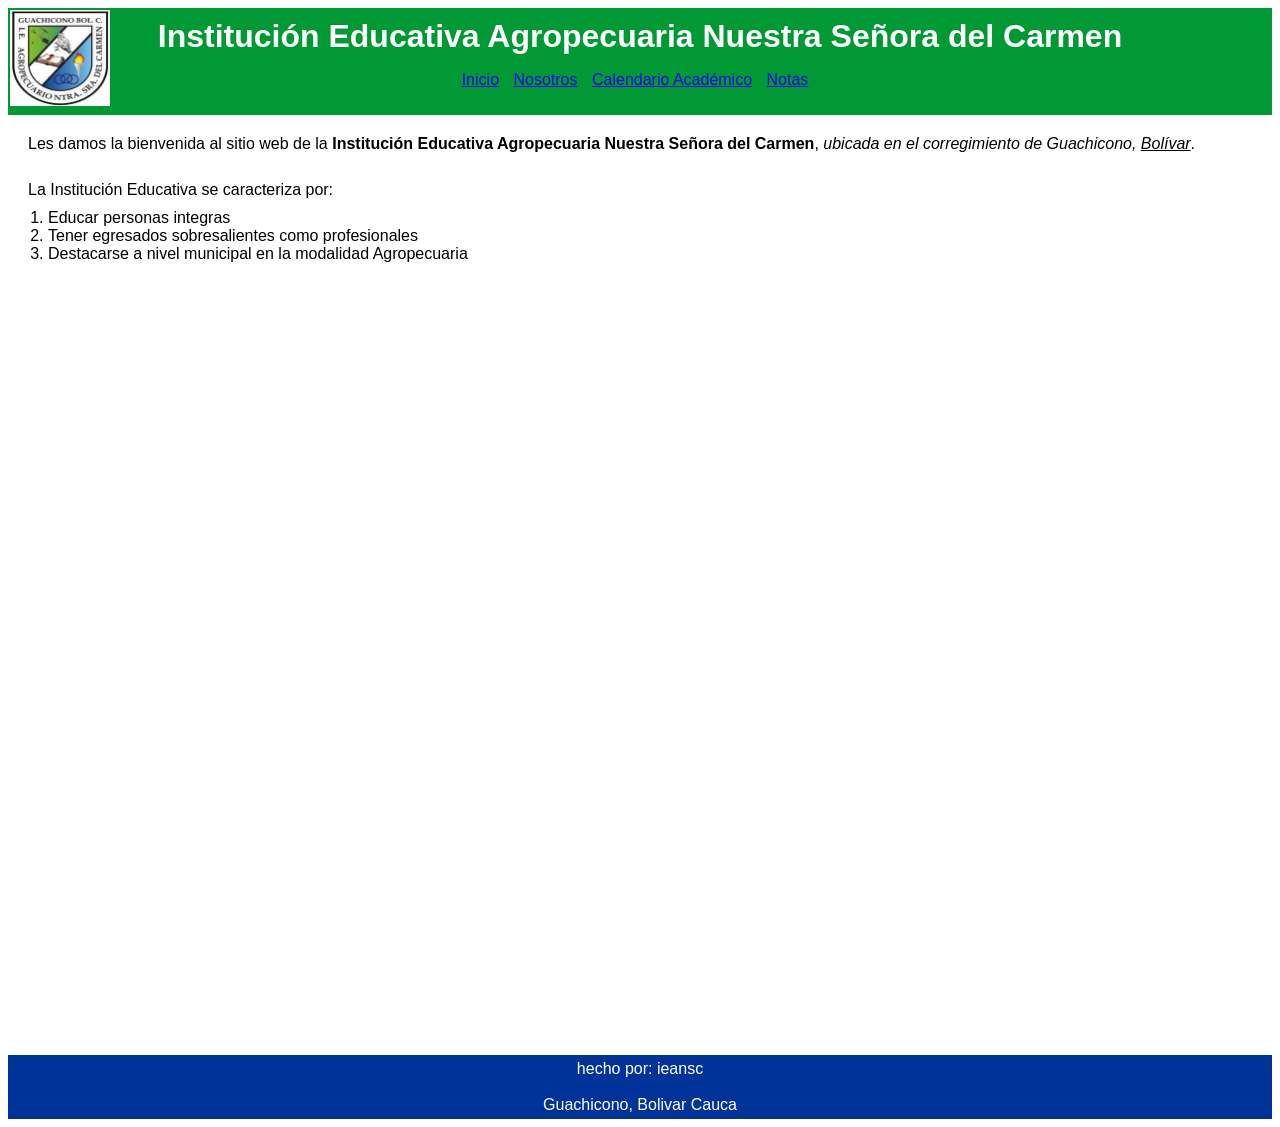
<file: index.html>
<html>
    <head>
        <title>IEANSC</title>
        <meta charset="utf-8">
        <link rel="stylesheet" type="text/css" href="css/estilo.css">
    </head>

<body>
<!--etiqueta header de maquetacion para hacer el encabezado-->
<header>
  <img src="imagenes/logo.jpg" height="100px" width="100px" alt="logo colegio" class="imagen-superior-izquierda">
    <h1>Institución Educativa Agropecuaria Nuestra Señora del Carmen </h1>
    <!--Etiquetas para crear listas-->
    <ul>
    <a href="incio.html"><li>Inicio</li></a>
    <a href="nosotros.html"><li>Nosotros</li></a>
    <a href="calendario.html"><li>Calendario Académico</li></a>
    <a href="notas.html"><li>Notas</li></a>
    </ul>
</header>
<!--etiqueta section de maquetacion para hacer el contenido-->
<section>
  <p>Les damos la bienvenida al sitio web de la
      <b>Institución Educativa Agropecuaria Nuestra
          Señora del Carmen</b>, <i>ubicada en el corregimiento
              de Guachicono, <u>Bolívar</u></i>.</p>
              <br>
              <p> La Institución Educativa se caracteriza por:
  <ol>
      <li>Educar personas integras </li>
      <li>Tener egresados sobresalientes como profesionales</li>
      <li>Destacarse a nivel municipal en la modalidad Agropecuaria </li>
  </ol>
</p>
<!-- etiqueta para insertar imagens
<img src="nombrecarpeta/nombreimagen"> -->

</section>
<footer> hecho por: ieansc <br><br>
Guachicono, Bolivar Cauca
</footer>
</body>
</html>
</file>
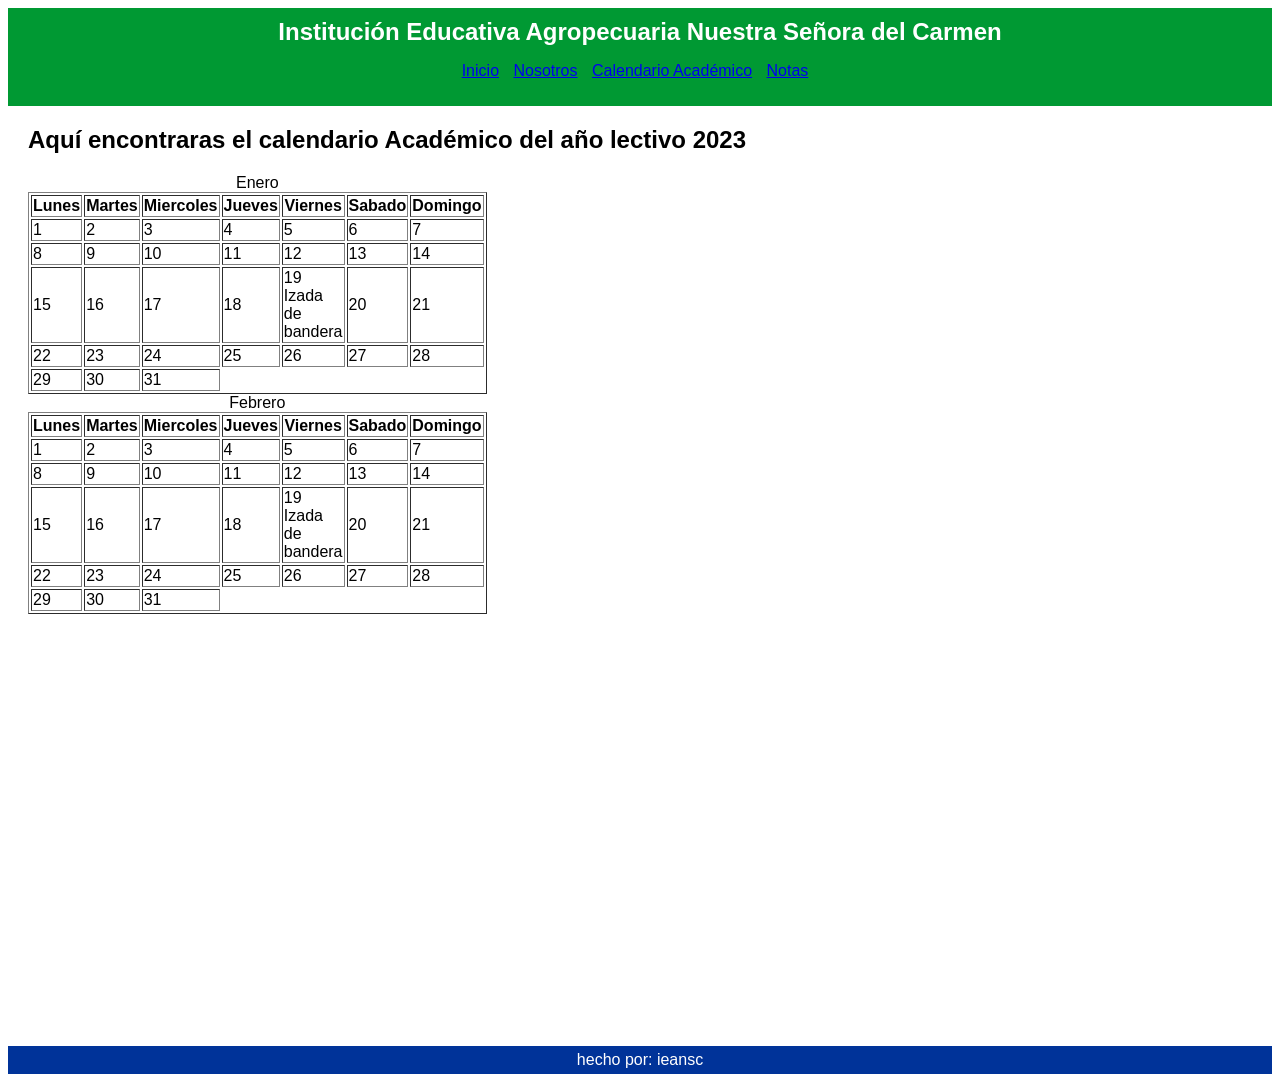
<file: calendario.html>
<html>
    <head>
        <title>IEANSC</title>
        <link rel="stylesheet" type="text/css" href="css/estilo.css">

    </head>

<body>
<!--etiqueta header de maquetacion para hacer el encabezado-->
<header>
  <nav>
    <h1>Institución Educativa Agropecuaria Nuestra Señora del Carmen </h1>
    <!--Etiquetas para crear listas-->
    <ul>
    <a href="incio.html"><li>Inicio</li></a>
    <a href="nosotros.html"><li>Nosotros</li></a>
    <a href="calendario.html"><li>Calendario Académico</li></a>
    <a href="notas.html"><li>Notas</li></a>
    </ul>
  </nav>
</header>
<!--etiqueta section de maquetacion para hacer el contenido-->
<section>
<p><h1>Aquí encontraras el calendario Académico del año lectivo 2023</h1></p>
  <table width="200" border="1">
    <caption>Enero</caption> <!--titulo de la tabla-->
    <!--fila 1-->
    <tr>
      <th>Lunes</th>
      <th>Martes</th>
      <th>Miercoles</th>
      <th>Jueves</th>
      <th>Viernes</th>
      <th>Sabado</th>
      <th>Domingo</th>
    </tr>
    <!--fila 2-->
   <tr>
     <td>1</td>
     <td>2</td>
     <td>3</td>
     <td>4</td>
     <td>5</td>
     <td>6</td>
     <td>7</td>
   </tr>

   <tr>
   <td>8</td>
   <td>9</td>
   <td>10</td>
   <td>11</td>
   <td>12</td>
   <td>13</td>
   <td>14</td>
   </tr>
   <tr>
   <td>15</td>
   <td>16</td>
   <td>17</td>
   <td>18</td>
   <td>19 Izada de bandera</td>
   <td>20</td>
   <td>21</td>
   </tr>
   <tr>
   <td>22</td>
   <td>23</td>
   <td>24</td>
   <td>25</td>
   <td>26</td>
   <td>27</td>
   <td>28</td>
   </tr>
   <tr>
   <td>29</td>
   <td>30</td>
   <td>31</td>
      </tr>
  </table>

    <table width="200" border="1">

      <caption>Febrero</caption> <!--titulo de la tabla-->
      <!--fila 1-->
      <tr>
        <th>Lunes</th>
        <th>Martes</th>
        <th>Miercoles</th>
        <th>Jueves</th>
        <th>Viernes</th>
        <th>Sabado</th>
        <th>Domingo</th>
      </tr>
      <!--fila 2-->
     <tr>
       <td>1</td>
       <td>2</td>
       <td>3</td>
       <td>4</td>
       <td>5</td>
       <td>6</td>
       <td>7</td>
     </tr>

     <tr>
     <td>8</td>
     <td>9</td>
     <td>10</td>
     <td>11</td>
     <td>12</td>
     <td>13</td>
     <td>14</td>
     </tr>
     <tr>
     <td>15</td>
     <td>16</td>
     <td>17</td>
     <td>18</td>
     <td>19 Izada de bandera</td>
     <td>20</td>
     <td>21</td>
     </tr>
     <tr>
     <td>22</td>
     <td>23</td>
     <td>24</td>
     <td>25</td>
     <td>26</td>
     <td>27</td>
     <td>28</td>
     </tr>
     <tr>
     <td>29</td>
     <td>30</td>
     <td>31</td>
        </tr>
    </table>

</section>
<footer> hecho por: ieansc  </footer>
</body>









</html>
</file>
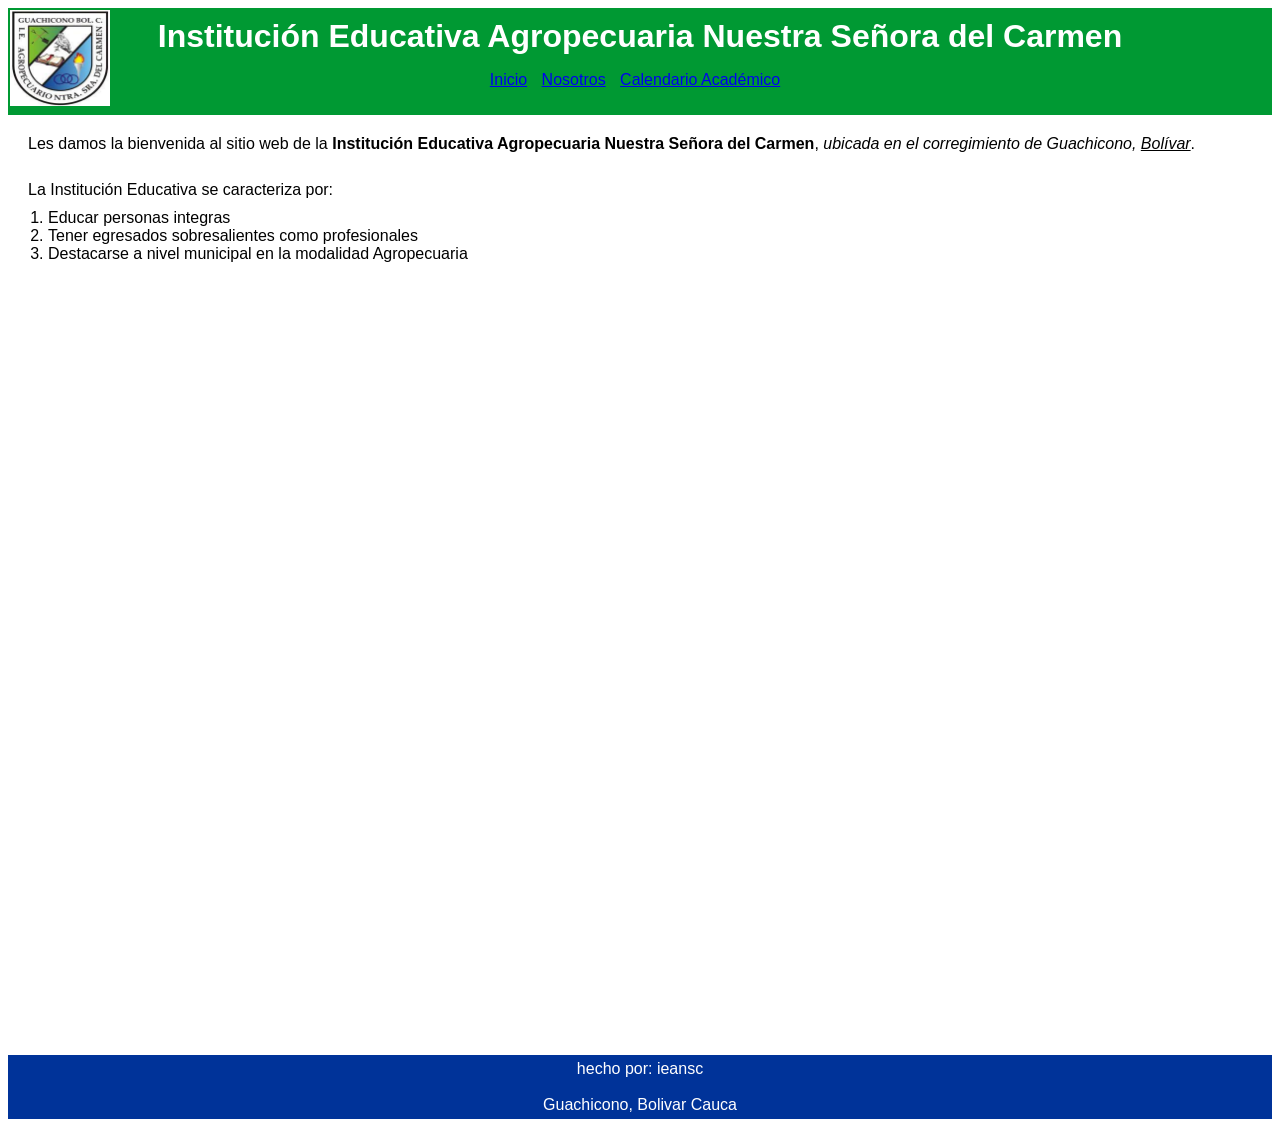
<file: nuestrosproductos.html>
<html>
    <head>
        <title>IEANSC</title>
        <meta charset="utf-8">
        <link rel="stylesheet" type="text/css" href="css/estilo.css">
    </head>

<body>
<!--etiqueta header de maquetacion para hacer el encabezado-->
<header>
  <img src="imagenes/logo.jpg" height="100px" width="100px" alt="logo colegio" class="imagen-superior-izquierda">
    <h1>Institución Educativa Agropecuaria Nuestra Señora del Carmen </h1>
    <!--Etiquetas para crear listas-->
    <ul>
    <a href="incio.html"><li>Inicio</li></a>
    <a href="nosotros.html"><li>Nosotros</li></a>
    <a href="calendario.html"><li>Calendario Académico</li></a>

    </ul>
</header>
<!--etiqueta section de maquetacion para hacer el contenido-->
<section>
  <p>Les damos la bienvenida al sitio web de la
      <b>Institución Educativa Agropecuaria Nuestra
          Señora del Carmen</b>, <i>ubicada en el corregimiento
              de Guachicono, <u>Bolívar</u></i>.</p>
              <br>
              <p> La Institución Educativa se caracteriza por:
  <ol>
      <li>Educar personas integras </li>
      <li>Tener egresados sobresalientes como profesionales</li>
      <li>Destacarse a nivel municipal en la modalidad Agropecuaria </li>
  </ol>
</p>
<!-- etiqueta para insertar imagens
<img src="nombrecarpeta/nombreimagen"> -->

</section>
<footer> hecho por: ieansc <br><br>
Guachicono, Bolivar Cauca
</footer>
</body>
</html>
</file>
<file: css/estilo.css>
/* Establecer estilos generales para la página */
body {
    background-color: #ffffff; /* Fondo blanco */
    font-family: Arial, sans-serif;
}

/* Estilos para el encabezado (header) */
header {
    background-color: #009933; /* Fondo verde */
    color: #ffffff; /* Texto blanco */
    text-align: center;
    padding: 10px;
}

header h1 {
    margin: 0;
    padding: 0;
}

header ul {
    list-style-type: none;
    padding: 0;
}

header ul li {
    display: inline;
    margin-right: 10px;
}

header ul li a {
    text-decoration: none;
    color: #ffffff;
}

/* Estilos para la sección (section) */
section {
    margin: 20px;
    text-align: left;
    height: 100vh; /* 100% del viewport height (alto de la ventana) */
    align-items: justify;     /* Centra verticalmente el contenido */
}

section p {
    margin: 0 0 10px;
}

section ol {
    margin: 0;
    padding: 0 0 10px 20px;
}

/* Estilos para el pie de página (footer) */
footer {
    background-color: #003399; /* Fondo azul */
    color: #ffffff; /* Texto blanco */
    text-align: center;
    padding: 5px;
}

.imagen-superior-izquierda {
    position: absolute;
    top: 10;
    left: 10;
    width: 100px; /* Ajusta el tamaño de la imagen */
    height: auto;  /* Mantiene la proporción de la imagen */
}
</file>
